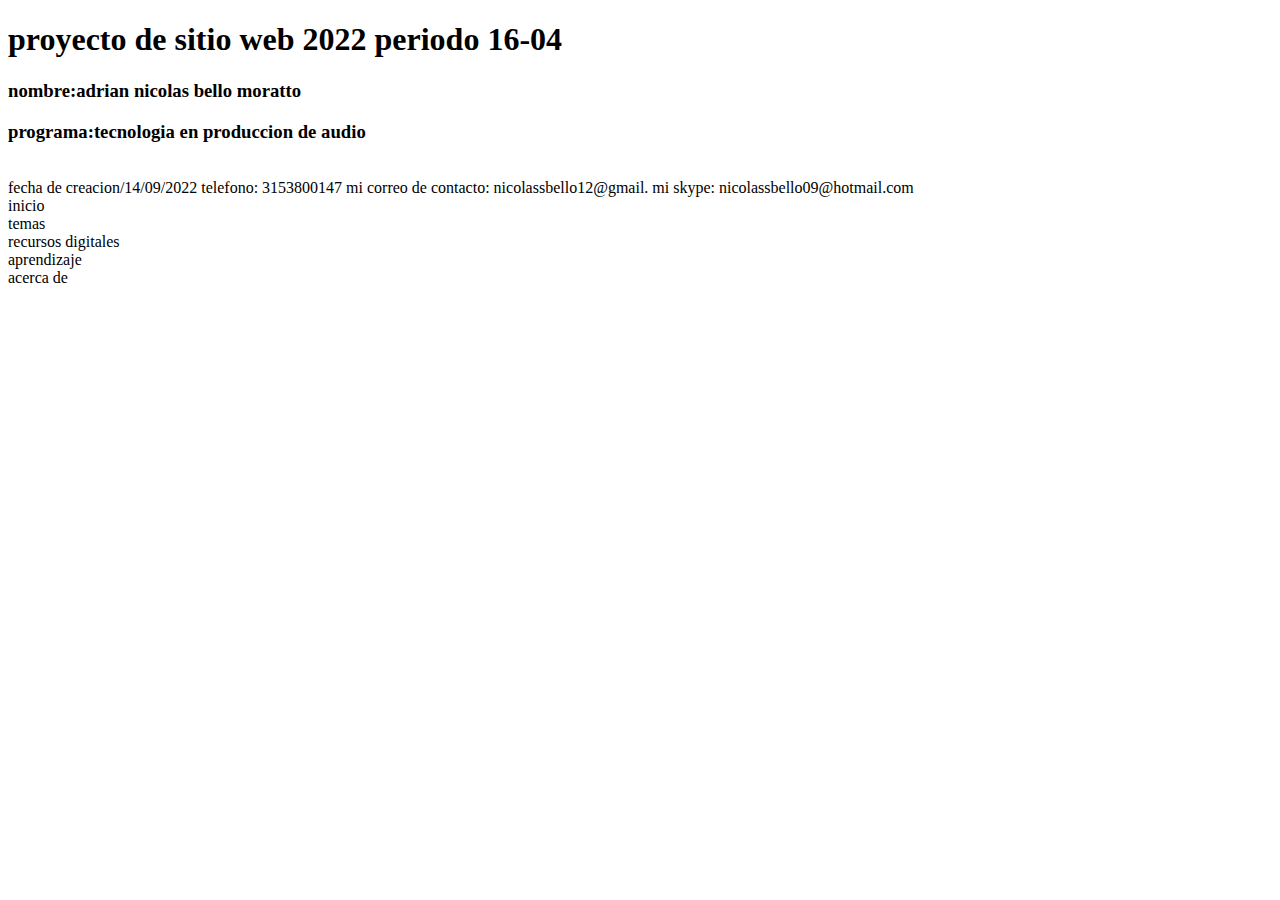
<file: index.html>
<!DOCTYPE html>
<html lang="es">
<head>
    <meta charset="UTF-8">
    <meta http-equiv="X-UA-Compatible" content="IE=edge">
    <meta name="viewport" content="width=device-width, initial-scale=1.0">
    <title></title>
</head>
<body>
  <h1>proyecto de sitio web 2022 periodo 16-04</h1>
  <h3>nombre:adrian nicolas bello moratto </h3>
  <h3>programa:tecnologia en produccion de audio </h3>  
  <br>fecha de creacion/14/09/2022
telefono: 3153800147 
mi correo de contacto: nicolassbello12@gmail.
mi skype: nicolassbello09@hotmail.com 

    <li>inicio</li>
    <li>temas</li>
    <li>recursos digitales</li>
    <li>aprendizaje</li>
    <li>acerca de</li>
</file>
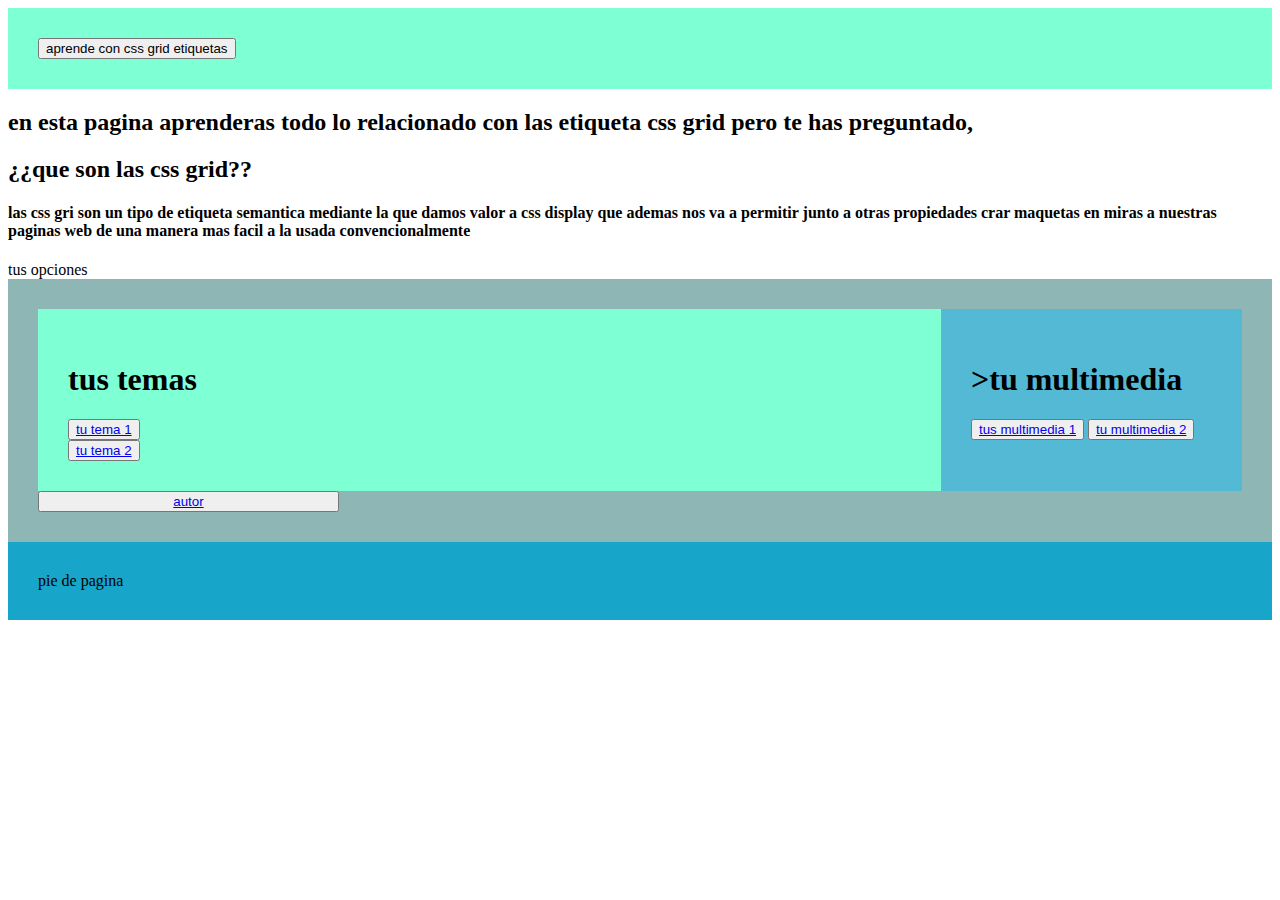
<file: fase3/index.html>
<!DOCTYPE html>
<html lang="en">

<head>
    <meta charset="UTF-8">
    <meta http-equiv="X-UA-Compatible" content="IE=edge">
    <meta name="viewport" content="width=device-width, initial-scale=1.0">
    <title>css, aprende sobre etiquetas</title>
    <link rel="stylesheet" href="css/estilos.css">

</head>

<body>
    <header class="encabezado"> <button> aprende con css grid etiquetas</button> </header>
    <h2>en esta pagina aprenderas todo lo relacionado con las etiqueta css grid pero te has preguntado,<h2>¿¿que son las
            css grid??</h2>
        <h4>las css gri son un tipo de etiqueta semantica mediante la que damos valor a css display que ademas nos va a
            permitir junto a otras
            propiedades crar maquetas en miras a nuestras paginas web de una manera mas facil a la usada
            convencionalmente</h4>
        </article>
        </h3>

        <nav class="barra de navegacion">tus opciones</nav>
        <main class="contenedor">
            <section class="principal">
                <article>
                    <h1>tus temas</h1>
                    
              <button>      <a href="file:///C:/Users/nicol/OneDrive/Escritorio/curso%20de%20creacion%20de%20paginas%20UNAD/curso-de-cracion-de-paginas-UNAD-/fase%202/tu%20tema1.html">tu tema 1</a></button>
                </article>
                <article>
              <button><a href="file:///C:/Users/nicol/OneDrive/Escritorio/curso%20de%20creacion%20de%20paginas%20UNAD/curso-de-cracion-de-paginas-UNAD-/fase%202/tu%20tema2.html">tu tema 2</a></button>
                </article>
            </section>
            <aside class="lateral"><h1>>tu multimedia</h1>
             <button> <a href="file:///C:/Users/nicol/OneDrive/Escritorio/curso%20de%20creacion%20de%20paginas%20UNAD/curso-de-cracion-de-paginas-UNAD-/fase%202/fase3/tu%20aprendidizaje1.html">tus multimedia 1</a> </button>
             <button> <a href="file:///C:/Users/nicol/OneDrive/Escritorio/curso%20de%20creacion%20de%20paginas%20UNAD/curso-de-cracion-de-paginas-UNAD-/fase%202/fase3/tu%20aprendizaje%202.html">tu multimedia 2</a> </button></aside>
        
            <button><a href="file:///C:/Users/nicol/OneDrive/Escritorio/curso%20de%20creacion%20de%20paginas%20UNAD/curso-de-cracion-de-paginas-UNAD-/index.html">autor</a></button>
        
         
            </main>
        

     
        
        
        
        
        <footer class="pie">pie de pagina</footer>
</body>

</html>
</file>
<file: fase3/css/estilos.css>
.encabezado{background-color: aquamarine;padding: 30px;;}
.barra de navegacion{background-color: aqua;padding: 30px;}
.contenedor{background-color: rgb(141, 182, 180);padding: 30px; display: grid; grid-template-columns:1fr 1fr 1fr 1fr;  ;}
.principal{background-color: aquamarine;padding:30px;grid-column: 1/4;}
.lateral{background-color: rgba(65, 186, 223, 0.767) ;padding:30px; grid-column: 4/5 ;}
.pie{background-color: rgb(23, 165, 201);padding: 30px;}
</file>
